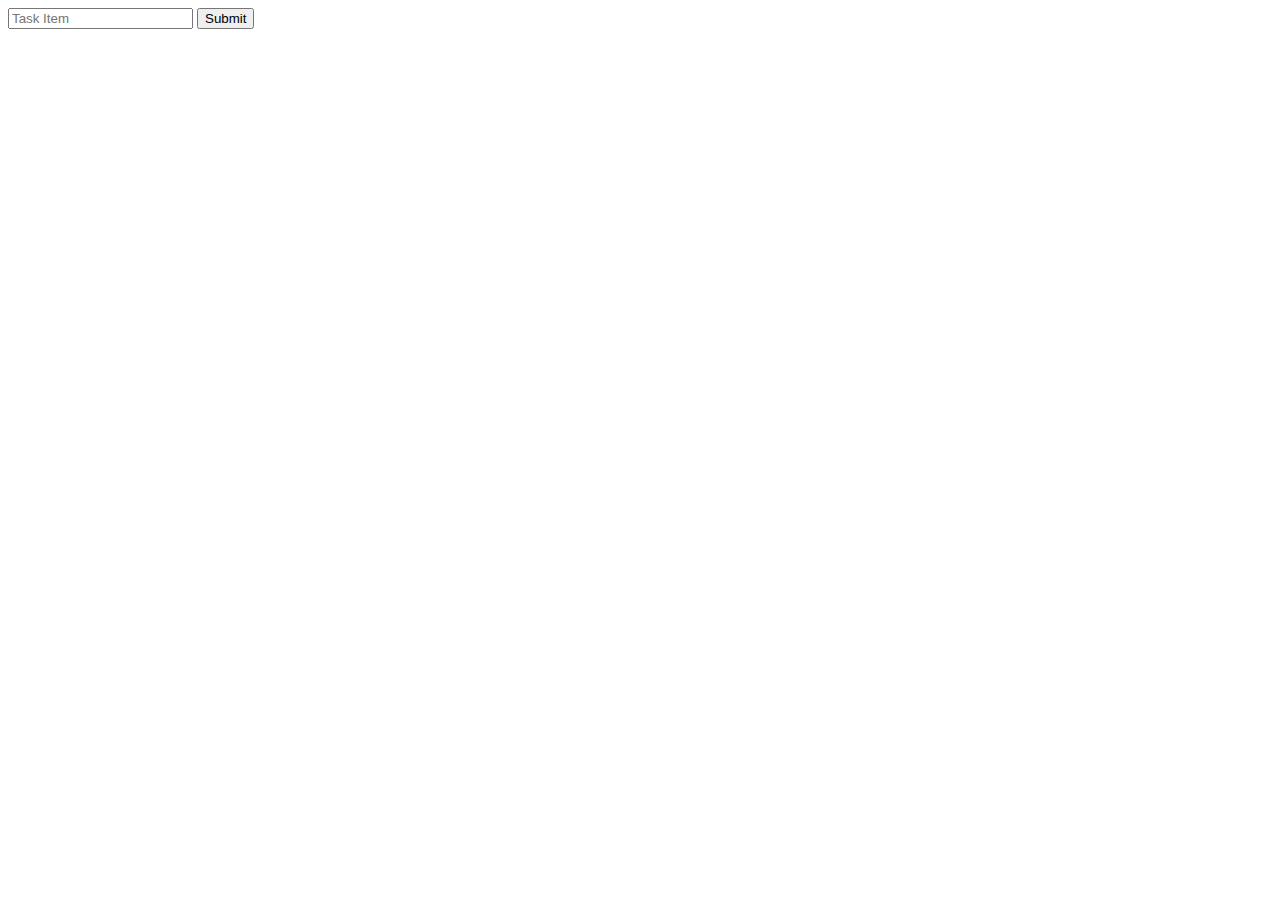
<file: src/app/Classes And Getters/ClassesAndGetters.html>
<!DOCTYPE html>
<html lang="en">

<head>
    <meta charset="UTF-8">
    <meta http-equiv="X-UA-Compatible" content="IE=edge">
    <meta name="viewport" content="width=device-width, initial-scale=1.0">
    <script src="../../javascript/ClassesAndGetters.js"></script>
    <title>Document</title>
</head>

<body>
    <!-- Create a simple form without an action and a method attribute -->
    <!-- Within your form, create an input with a type of text and submit -->
    <!-- Add your code below -->
    <form>
        <input type="text" id="taskItem" name="taskItem" placeholder="Task Item">
        <input type="submit" id="submitTask" onclick="formSubmit(event)">
    </form>
</body>

</html>
</file>
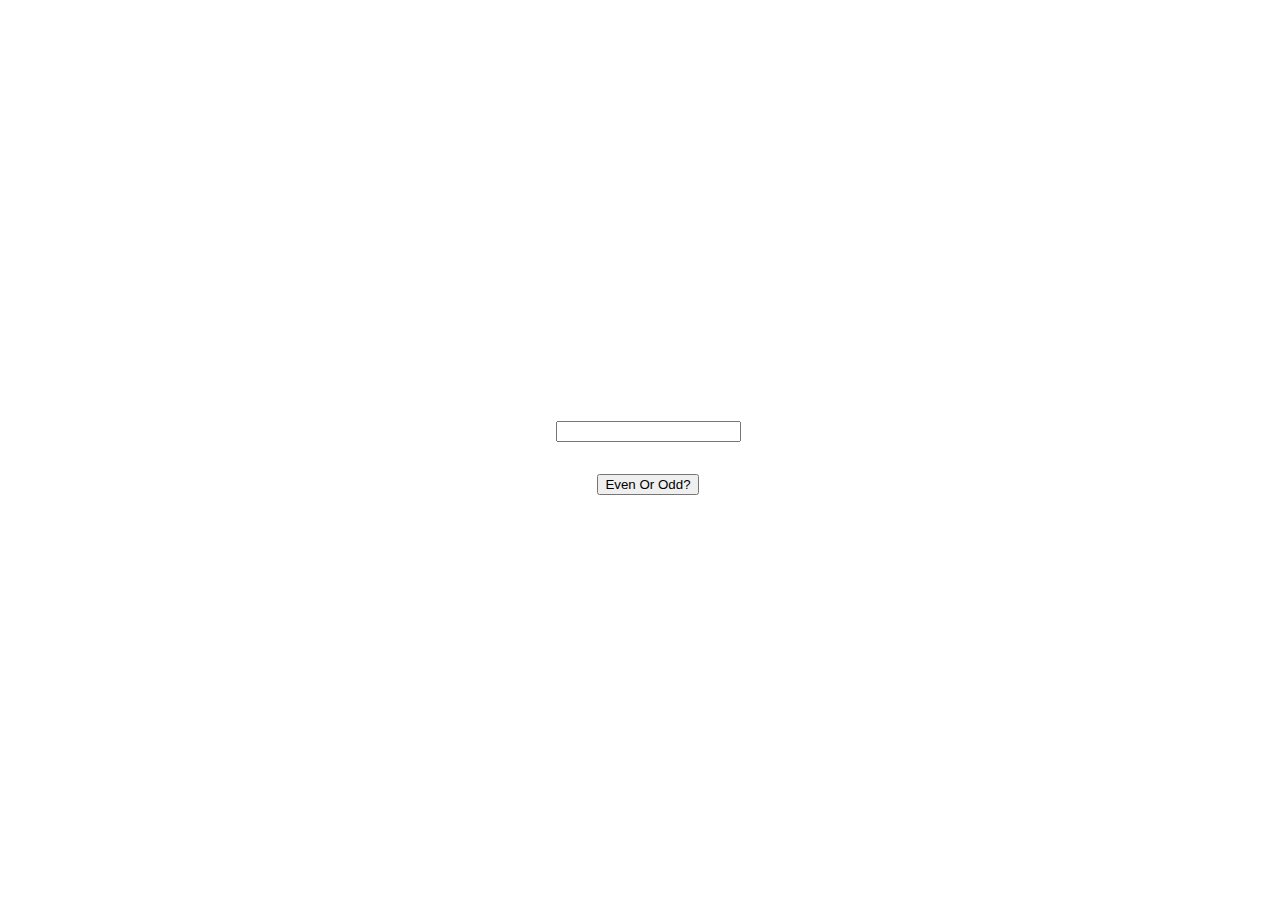
<file: src/app/Even or Odd/EvenOrOdd.html>
<!DOCTYPE html>
<html lang="en">

<head>
    <meta charset="UTF-8">
    <meta http-equiv="X-UA-Compatible" content="IE=edge">
    <meta name="viewport" content="width=device-width, initial-scale=1.0">
    <title>Even Or Odd Challenge</title>
    <link href="https://cdn.jsdelivr.net/npm/bootstrap@5.2.0/dist/css/bootstrap.min.css" rel="stylesheet"
        integrity="sha384-gH2yIJqKdNHPEq0n4Mqa/HGKIhSkIHeL5AyhkYV8i59U5AR6csBvApHHNl/vI1Bx" crossorigin="anonymous">
    <link rel="stylesheet" type="text/css" href="EvenOrOddStylesheet.css">
    <!-- <script defer src="https://cdn.jsdelivr.net/npm/bootstrap@5.2.0/dist/js/bootstrap.bundle.min.js"
        integrity="sha384-A3rJD856KowSb7dwlZdYEkO39Gagi7vIsF0jrRAoQmDKKtQBHUuLZ9AsSv4jD4Xa"
        crossorigin="anonymous"></script> -->
    <script async src="../../javascript/EvenOrOdd.js"></script>
</head>

<body>
    <div class="_mainDiv">
        <input type="text" id="_number" class="m-5">
        <p id="_output"></p>
        <button id="_process" class="btn btn-primary m-3">Even Or Odd?</button>
    </div>
</body>

</html>
</file>
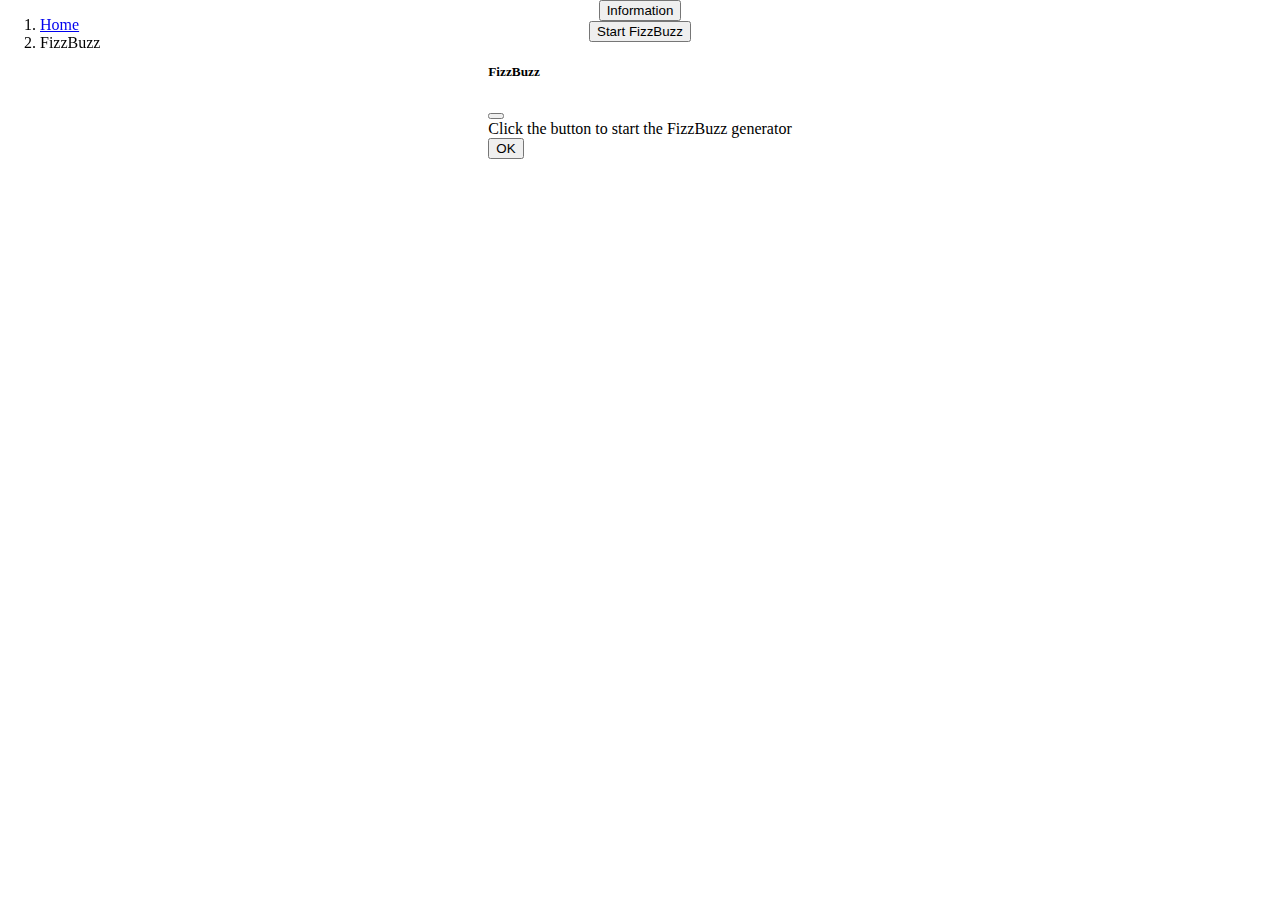
<file: src/app/Fizz Buzz/FizzBuzz.html>
<!DOCTYPE html>
<html lang="en">

<head>
    <meta charset="UTF-8">
    <meta http-equiv="X-UA-Compatible" content="IE=edge">
    <meta name="viewport" content="width=device-width, initial-scale=1.0">
    <link href="https://cdn.jsdelivr.net/npm/bootstrap@5.2.0/dist/css/bootstrap.min.css" rel="stylesheet"
        integrity="sha384-gH2yIJqKdNHPEq0n4Mqa/HGKIhSkIHeL5AyhkYV8i59U5AR6csBvApHHNl/vI1Bx" crossorigin="anonymous">
    <link rel="stylesheet" href="FizzBuzzStylesheet.css">
    <script defer src="https://cdn.jsdelivr.net/npm/bootstrap@5.2.0/dist/js/bootstrap.bundle.min.js"
        integrity="sha384-A3rJD856KowSb7dwlZdYEkO39Gagi7vIsF0jrRAoQmDKKtQBHUuLZ9AsSv4jD4Xa"
        crossorigin="anonymous"></script>
    <script defer src="../../javascript/fizzbuzz.js"></script>
    <title>Fizz Buzz Challenge</title>
</head>

<body>

    <nav style="--bs-breadcrumb-divider: '';" aria-label="breadcrumb">
        <ol class="breadcrumb">
            <li class="breadcrumb-item"><a href="../../../index.html">Home</a></li>
            <li class="breadcrumb-item active" aria-current="page">FizzBuzz</li>
        </ol>
    </nav>
    <section>
        <!-- Button trigger modal -->
        <button type="button" class="btn btn-primary m-5" data-bs-toggle="modal" data-bs-target="#exampleModal">
            Information
        </button>

        <button type="button" class="btn btn-secondary m-5" onclick="fizzbuzz()">
            Start FizzBuzz
        </button>

        <!-- Modal -->
        <div class="modal fade" id="exampleModal" tabindex="-1" aria-labelledby="exampleModalLabel" aria-hidden="true">
            <div class="modal-dialog">
                <div class="modal-content">
                    <div class="modal-header">
                        <h5 class="modal-title" id="exampleModalLabel">FizzBuzz</h5>
                        <button type="button" class="btn-close" data-bs-dismiss="modal" aria-label="Close"></button>
                    </div>
                    <div class="modal-body">
                        Click the button to start the FizzBuzz generator
                    </div>
                    <div class="modal-footer">
                        <button type="button" class="btn btn-secondary" data-bs-dismiss="modal">OK</button>
                    </div>
                </div>
            </div>
        </div>

        <p id="output"></p>
    </section>
</body>

</html>
</file>
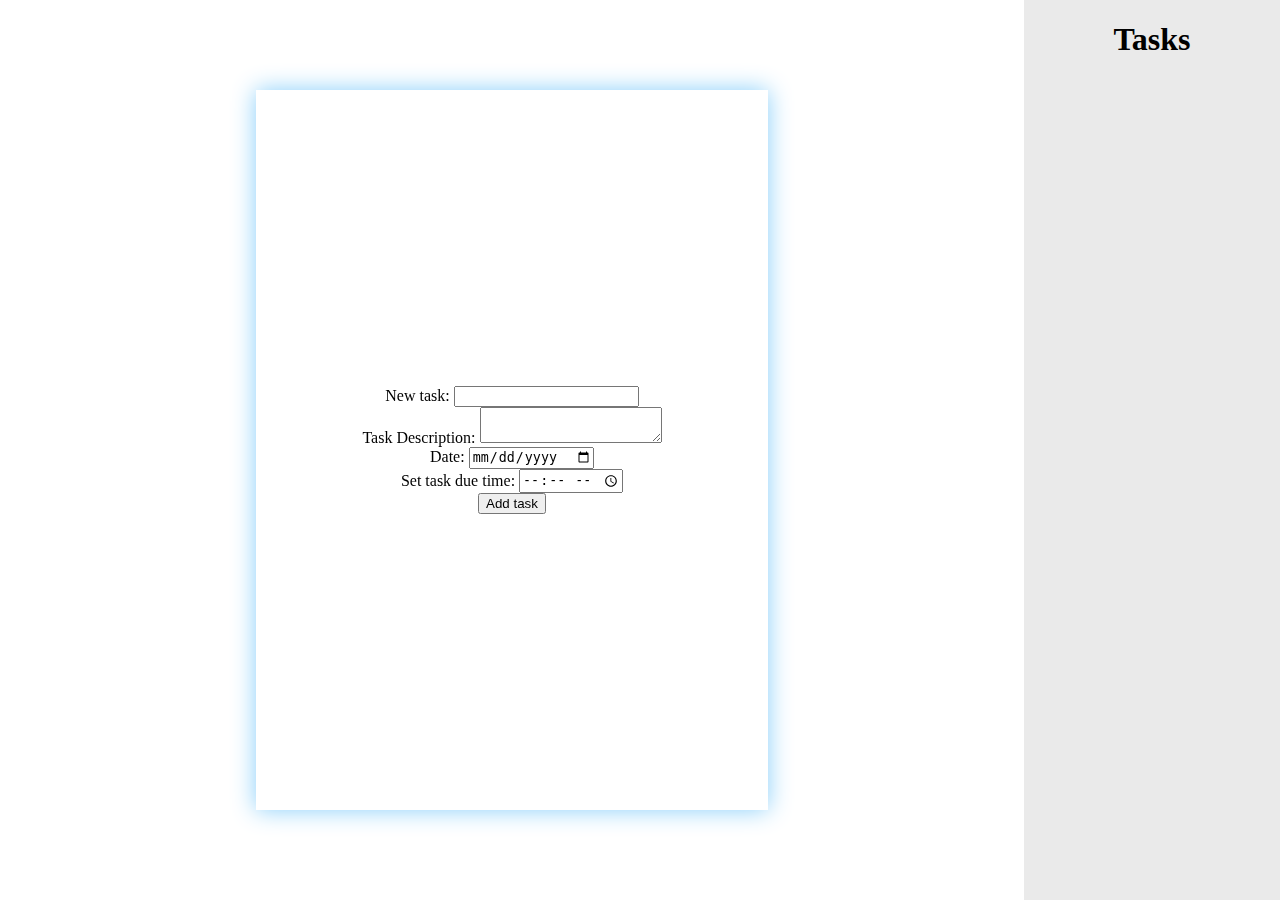
<file: src/app/Frontend Validation/FrontendValidation.html>
<!DOCTYPE html>
<html lang="en">

<head>
    <meta charset="UTF-8">
    <meta http-equiv="X-UA-Compatible" content="IE=edge">
    <meta name="viewport" content="width=device-width, initial-scale=1.0">
    <link href="https://cdn.jsdelivr.net/npm/bootstrap@5.2.0/dist/css/bootstrap.min.css" rel="stylesheet"
        integrity="sha384-gH2yIJqKdNHPEq0n4Mqa/HGKIhSkIHeL5AyhkYV8i59U5AR6csBvApHHNl/vI1Bx" crossorigin="anonymous">
    <link rel="stylesheet" href="FrontendValidation.css">
    <script defer src="https://cdn.jsdelivr.net/npm/bootstrap@5.2.0/dist/js/bootstrap.bundle.min.js"
        integrity="sha384-A3rJD856KowSb7dwlZdYEkO39Gagi7vIsF0jrRAoQmDKKtQBHUuLZ9AsSv4jD4Xa"
        crossorigin="anonymous"></script>
    <script defer src="../../javascript/FrontendValidation.js"></script>
    <title>Frontend Validation</title>
</head>

<body>
    <div class="__formBoard">
        <!-- Card to display form -->
        <div class="card p-4">
            <form action="#">
                <div class="p-2">
                    <label for="taskItem">New task:</label>
                    <input type="text" class="form-control" data-bs-toggle="tooltip" data-bs-placement="top"
                        data-bs-custom-class="custom-tooltip"
                        data-bs-title="Required and must not contain any html characters" name="taskItem" id="taskInput"
                        required>
                    <p class="error">Please make sure your task contains no HTML characters</p>
                </div>
                <div class="p-2">
                    <label for="taskDescription">Task Description:</label>
                    <textarea type="text" class="form-control" name="taskDescription" id="taskDesc"></textarea>
                </div>
                <div class="p-2">
                    <label for="date">Date:</label>
                    <input type="date" id="dateInput" name="date">
                </div>
                <div class="p-2">
                    <label for="taskDue">Set task due time:</label>
                    <input type="time" id="timeInput" name="taskDue">
                </div>
                <div>
                    <button class="btn btn-primary" onclick="taskFormValidation(event)">Add task</button>
                </div>
            </form>
        </div>
    </div>

    <div class="__taskBoard">
        <h1>Tasks</h1>
        <ul id="taskList"></ul>
    </div>
</body>

</html>
</file>
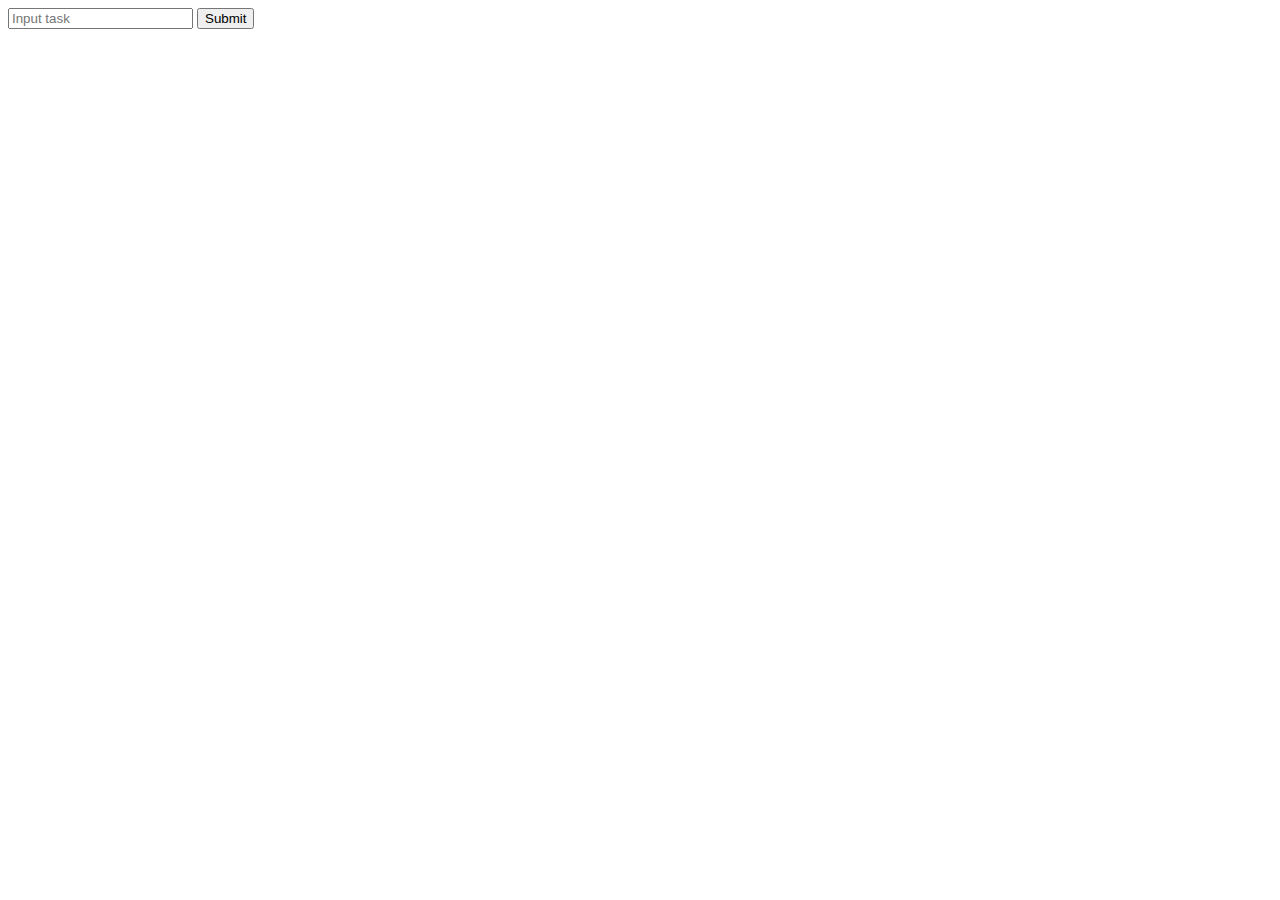
<file: src/app/Function And Setters/FunctionsAndSetters.html>
<!DOCTYPE html>
<html lang="en">

<head>
    <meta charset="UTF-8">
    <meta http-equiv="X-UA-Compatible" content="IE=edge">
    <meta name="viewport" content="width=device-width, initial-scale=1.0">
    <script src="../../javascript/FunctionsAndSetters.js"></script>
    <title>Functions And Setters</title>
</head>

<body>
    <form onsubmit="newTask(event)">
        <!-- Add an id of 'task' to your text input -->
        <input type="text" id="task" name="task" placeholder="Input task">
        <input type="submit" onclick="newTask(event)">
    </form>
    <!-- Create a an empty paragraph element with an id of "text" -->
    <!-- Add your code below -->

    <p id="text"></p>
</body>

</html>
</file>
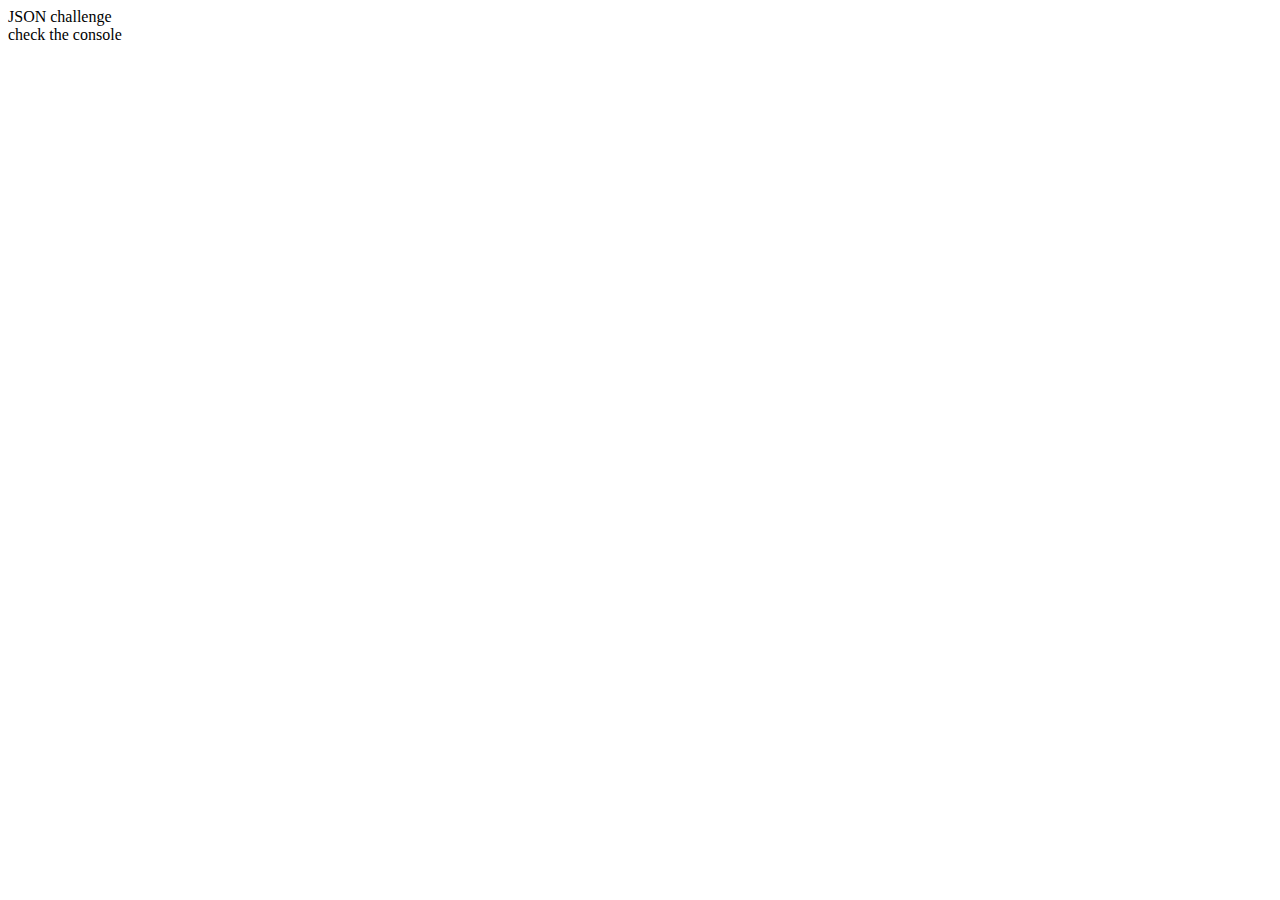
<file: src/app/JSON/JSON.html>
<!DOCTYPE html>
<html lang="en">

<head>
    <meta charset="UTF-8">
    <meta http-equiv="X-UA-Compatible" content="IE=edge">
    <meta name="viewport" content="width=device-width, initial-scale=1.0">
    <link href="https://cdn.jsdelivr.net/npm/bootstrap@5.2.0/dist/css/bootstrap.min.css" rel="stylesheet"
        integrity="sha384-gH2yIJqKdNHPEq0n4Mqa/HGKIhSkIHeL5AyhkYV8i59U5AR6csBvApHHNl/vI1Bx" crossorigin="anonymous">
    <script defer src="https://cdn.jsdelivr.net/npm/bootstrap@5.2.0/dist/js/bootstrap.bundle.min.js"
        integrity="sha384-A3rJD856KowSb7dwlZdYEkO39Gagi7vIsF0jrRAoQmDKKtQBHUuLZ9AsSv4jD4Xa"
        crossorigin="anonymous"></script>
    <script defer src="../../javascript/JSON.js"></script>
    <title>Document</title>
</head>

<body>
    <div class="d-flex w-100 justify-content-center">
        JSON challenge <br> check the console
    </div>
</body>

</html>
</file>
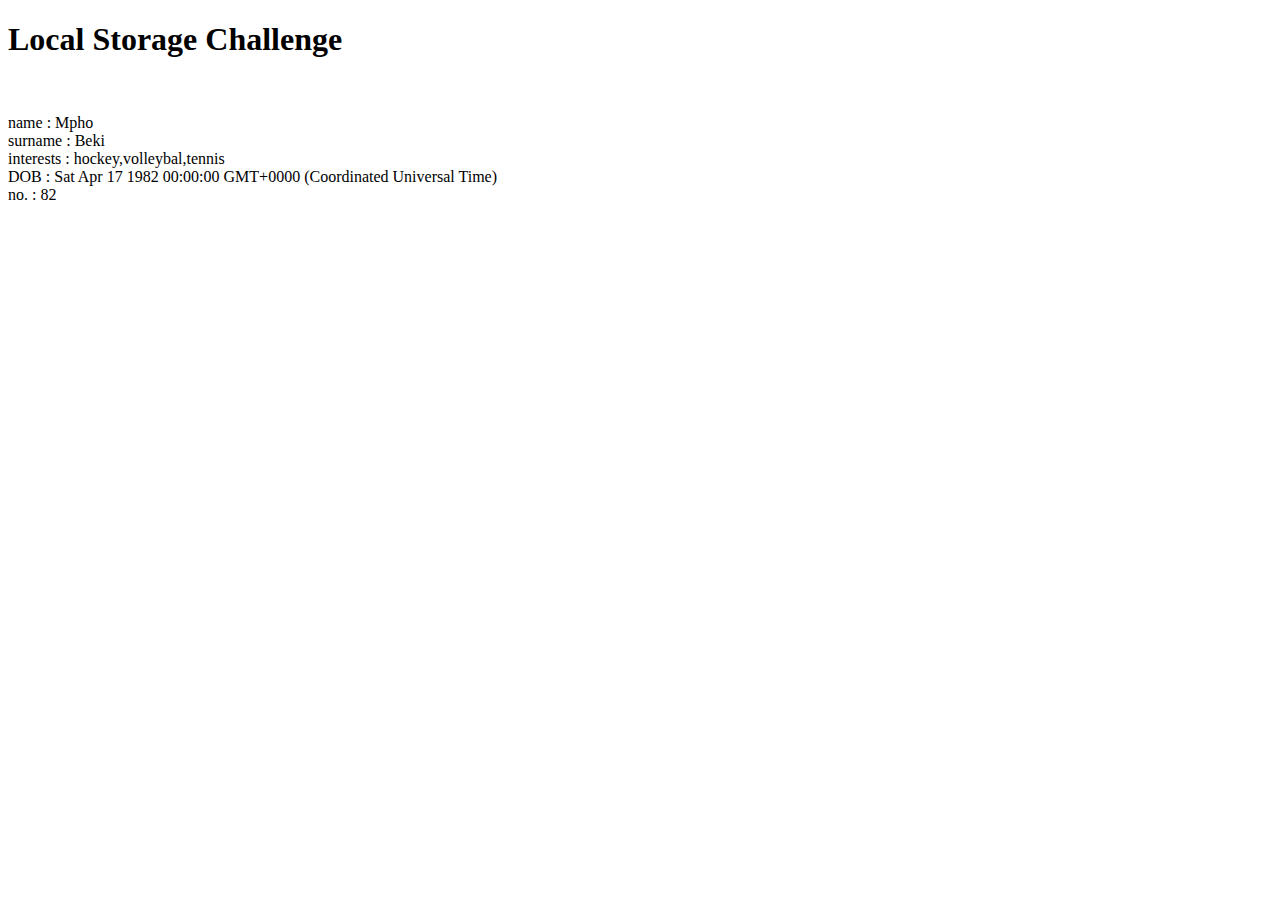
<file: src/app/Local Storage/localStorage.html>
<!DOCTYPE html>
<html lang="en">

<head>
    <meta charset="UTF-8">
    <meta http-equiv="X-UA-Compatible" content="IE=edge">
    <meta name="viewport" content="width=device-width, initial-scale=1.0">
    <link href="https://cdn.jsdelivr.net/npm/bootstrap@5.2.0/dist/css/bootstrap.min.css" rel="stylesheet"
        integrity="sha384-gH2yIJqKdNHPEq0n4Mqa/HGKIhSkIHeL5AyhkYV8i59U5AR6csBvApHHNl/vI1Bx" crossorigin="anonymous">
    <script defer src="https://cdn.jsdelivr.net/npm/bootstrap@5.2.0/dist/js/bootstrap.bundle.min.js"
        integrity="sha384-A3rJD856KowSb7dwlZdYEkO39Gagi7vIsF0jrRAoQmDKKtQBHUuLZ9AsSv4jD4Xa"
        crossorigin="anonymous"></script>
    <script defer src="../../javascript/localStorage.js"></script>
    <title>Local Storage</title>
</head>

<body>
    <div class="d-flex w-100 justify-content-center flex-column">
        <h1>Local Storage Challenge</h1>
        <br>
        <p id="output">

        </p>
    </div>
</body>

</html>
</file>
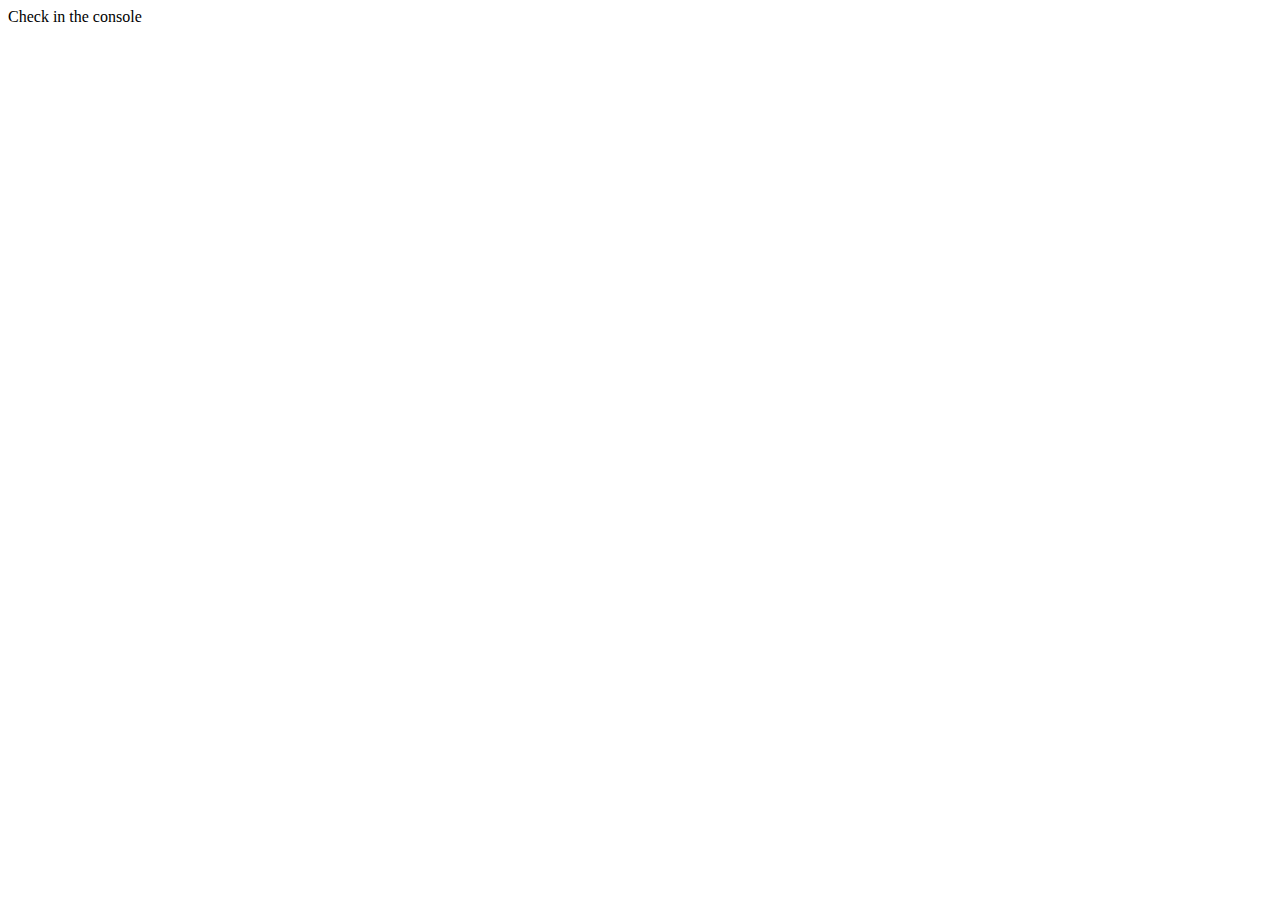
<file: src/app/Loops And Arrays/LoopsAndArrays.html>
<!DOCTYPE html>
<html lang="en">
<head>
    <meta charset="UTF-8">
    <meta http-equiv="X-UA-Compatible" content="IE=edge">
    <meta name="viewport" content="width=device-width, initial-scale=1.0">
    <script defer src="../../javascript/LoopsAndArrays.js"></script>
    <title>Loops And Arrays Challenge</title>
</head>
<body>
    Check in the console
</body>
</html>
</file>
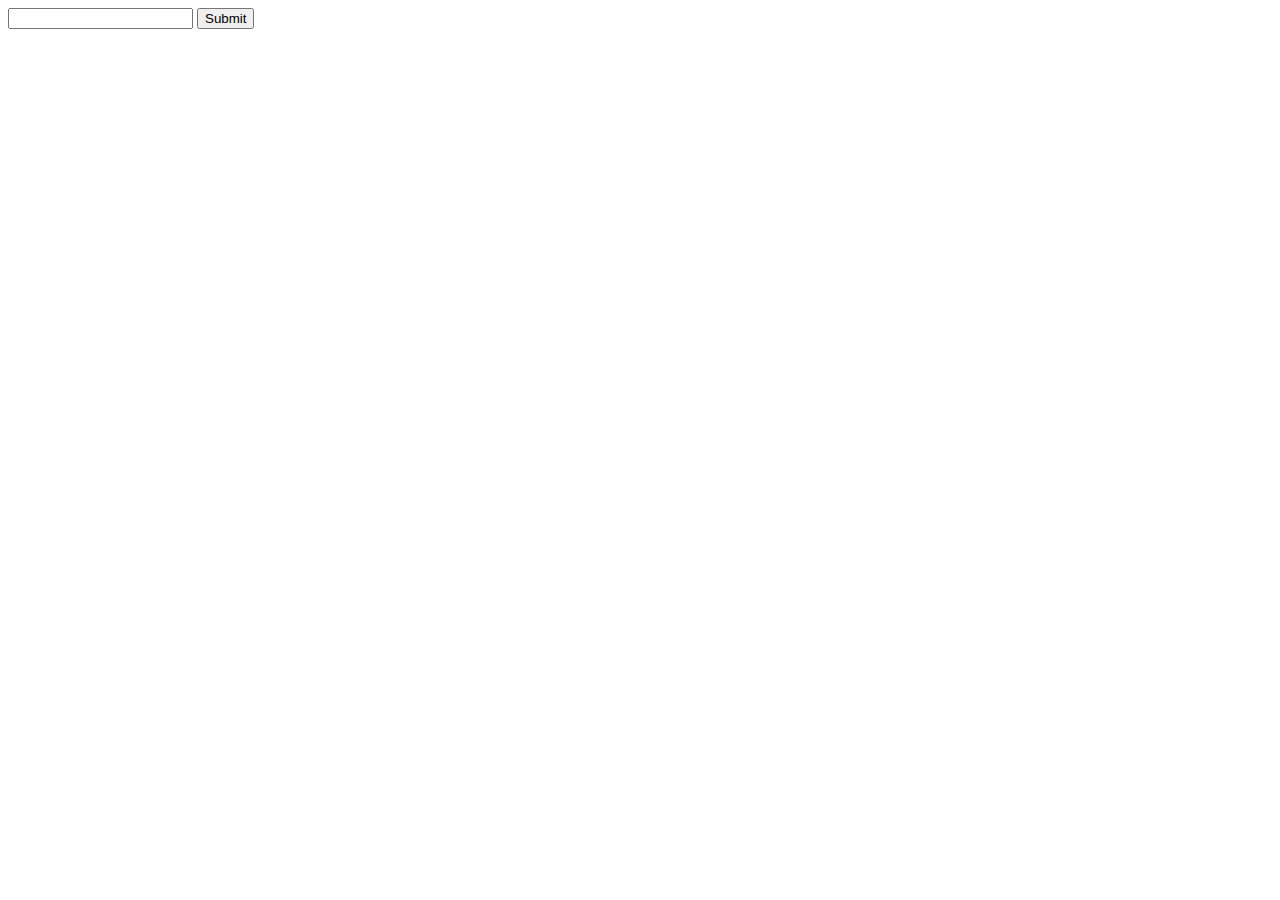
<file: src/app/Methods/Methods.html>
<!DOCTYPE html>
<html lang="en">

<head>
    <meta charset="UTF-8">
    <meta http-equiv="X-UA-Compatible" content="IE=edge">
    <meta name="viewport" content="width=device-width, initial-scale=1.0">
    <link href="https://cdn.jsdelivr.net/npm/bootstrap@5.2.0/dist/css/bootstrap.min.css" rel="stylesheet"
        integrity="sha384-gH2yIJqKdNHPEq0n4Mqa/HGKIhSkIHeL5AyhkYV8i59U5AR6csBvApHHNl/vI1Bx" crossorigin="anonymous">
    <script defer src="https://cdn.jsdelivr.net/npm/bootstrap@5.2.0/dist/js/bootstrap.bundle.min.js"
        integrity="sha384-A3rJD856KowSb7dwlZdYEkO39Gagi7vIsF0jrRAoQmDKKtQBHUuLZ9AsSv4jD4Xa"></script>
        <script src="../../javascript/Methods.js"></script>
    <title>Methods Challenge</title>
</head>

<body class="d-flex">
    <!-- What the onfocus attribute you see below does: -->
    <!-- When the input field gets focus, replace its current value with an empty string -->
    <form onsubmit="newTask(event)">
        <input type="text" onfocus="this.value=''" id="task">
        <input type="submit">
    </form>
    <p id="text"></p>
</body>

</html>
</file>
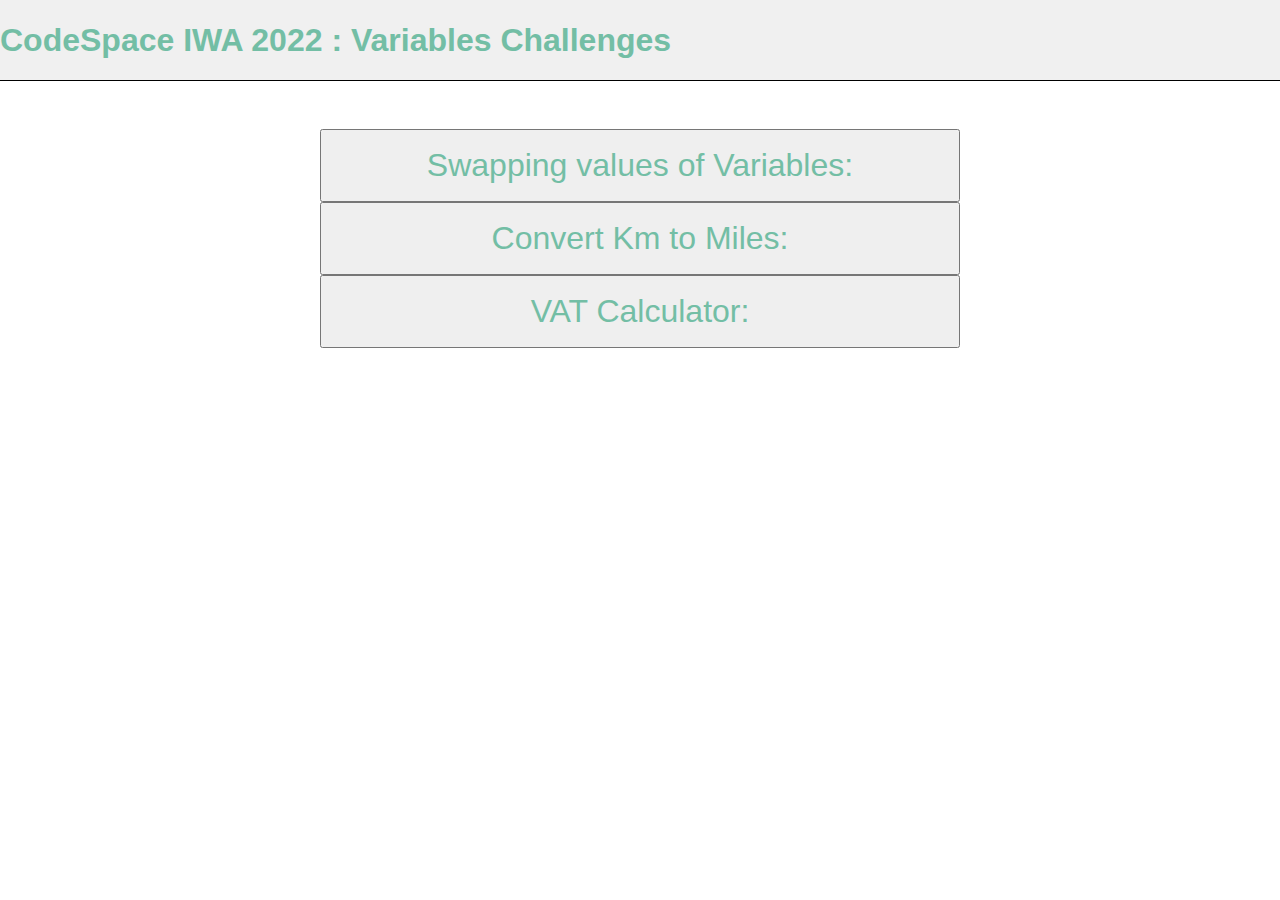
<file: src/app/User Input and Calculations/UserInputAndCalculations.html>
<!DOCTYPE html>
<html lang="en">
    
    <head>
        <meta charset="UTF-8">
        <meta http-equiv="X-UA-Compatible" content="IE=edge">
        <meta name="viewport" content="width=device-width, initial-scale=1.0">
        <title>Conversion Calculator</title>
        <link rel="stylesheet" href="UserInputAndCalculationsStylesheet.css">
    
    </head>
    
    <body>
        
        <h1 id="title">
            CodeSpace IWA 2022 : Variables Challenges
        </h1>

        <div id="app">
            
            <a href="functions/swap.html">
                <button> Swapping values of Variables:  </button>
            </a>

            <a href="functions/conversion.html">
                <button> Convert Km to Miles:  </button>                
            </a>

            <a href="functions/vat.html">
                <button> VAT Calculator:  </button>
            </a>         

        </div>
        
        <!-- Start of Script -->
        <script>
            
        </script>
        <!-- End of Script -->

    </body>

</html>
</file>
<file: src/app/Even or Odd/EvenOrOddStylesheet.css>
._mainDiv {
    display: flex;
    flex-direction: column;
    align-items: center;
    justify-content: center;
    height: 100vh;
    width: 100vw;
}
</file>
<file: src/app/Fizz Buzz/FizzBuzzStylesheet.css>
body {
    justify-content: center;
    align-items: center;
    margin: 0;
    background: #fff;
}

section {
    display: flex;
    flex-direction: column;
    justify-content: center;
    align-items: center;
    width: 100%;
    scroll-snap-align: center;
}

nav {
    position: fixed;
}
</file>
<file: src/app/Frontend Validation/FrontendValidation.css>
.card {
    display: flex;
    flex-direction: column;
    width: 50%;
    height: 80%;
    align-items: center;
    justify-content: center;
    background: white;
    filter: drop-shadow(0 0 0.75rem lightskyblue);
}

body {
    display: flex;
    justify-content: center;
    align-items: center;
    margin: 0;
    height: 100vh;
}

.__taskBoard {
    text-align: center;
    height: 100vh;
    width: 20vw;
    background: rgba(50, 50, 50, 0.1);
}

.__taskBoard li {
    list-style: none;
    background: #fff;
    border-radius: 2px;
    margin: 2%;
    padding-left: 10px;
    padding-right: 10px;
}

.__formBoard {
    display: flex;
    flex-direction: column;
    text-align: center;
    justify-content: center;
    align-items: center;
    height: 100vh;
    width: 80vw;
}

.__taskItem {
    background: white;
}

.error {
    color: red;
    display: none;
}
</file>
<file: src/app/User Input and Calculations/UserInputAndCalculationsStylesheet.css>
body {
    font-family: Arial, Helvetica, sans-serif;
    color: rgb(115, 190, 165);
    margin: 0;
}

#title {
    background-color: rgb(240, 240, 240);
    line-height: 5rem;
    margin: 0;
    margin-bottom: 3rem;
    border-bottom: solid black 1px;
}

#app {
    display: flex;
    flex-direction: column;
    padding: 0 25vw;
    text-align: center;
    justify-content: space-evenly;
}

#app button {
    font-size: 2rem;
    width: 100%;
    color: rgb(115, 190, 165);
    padding: 1rem 0;
}
</file>
